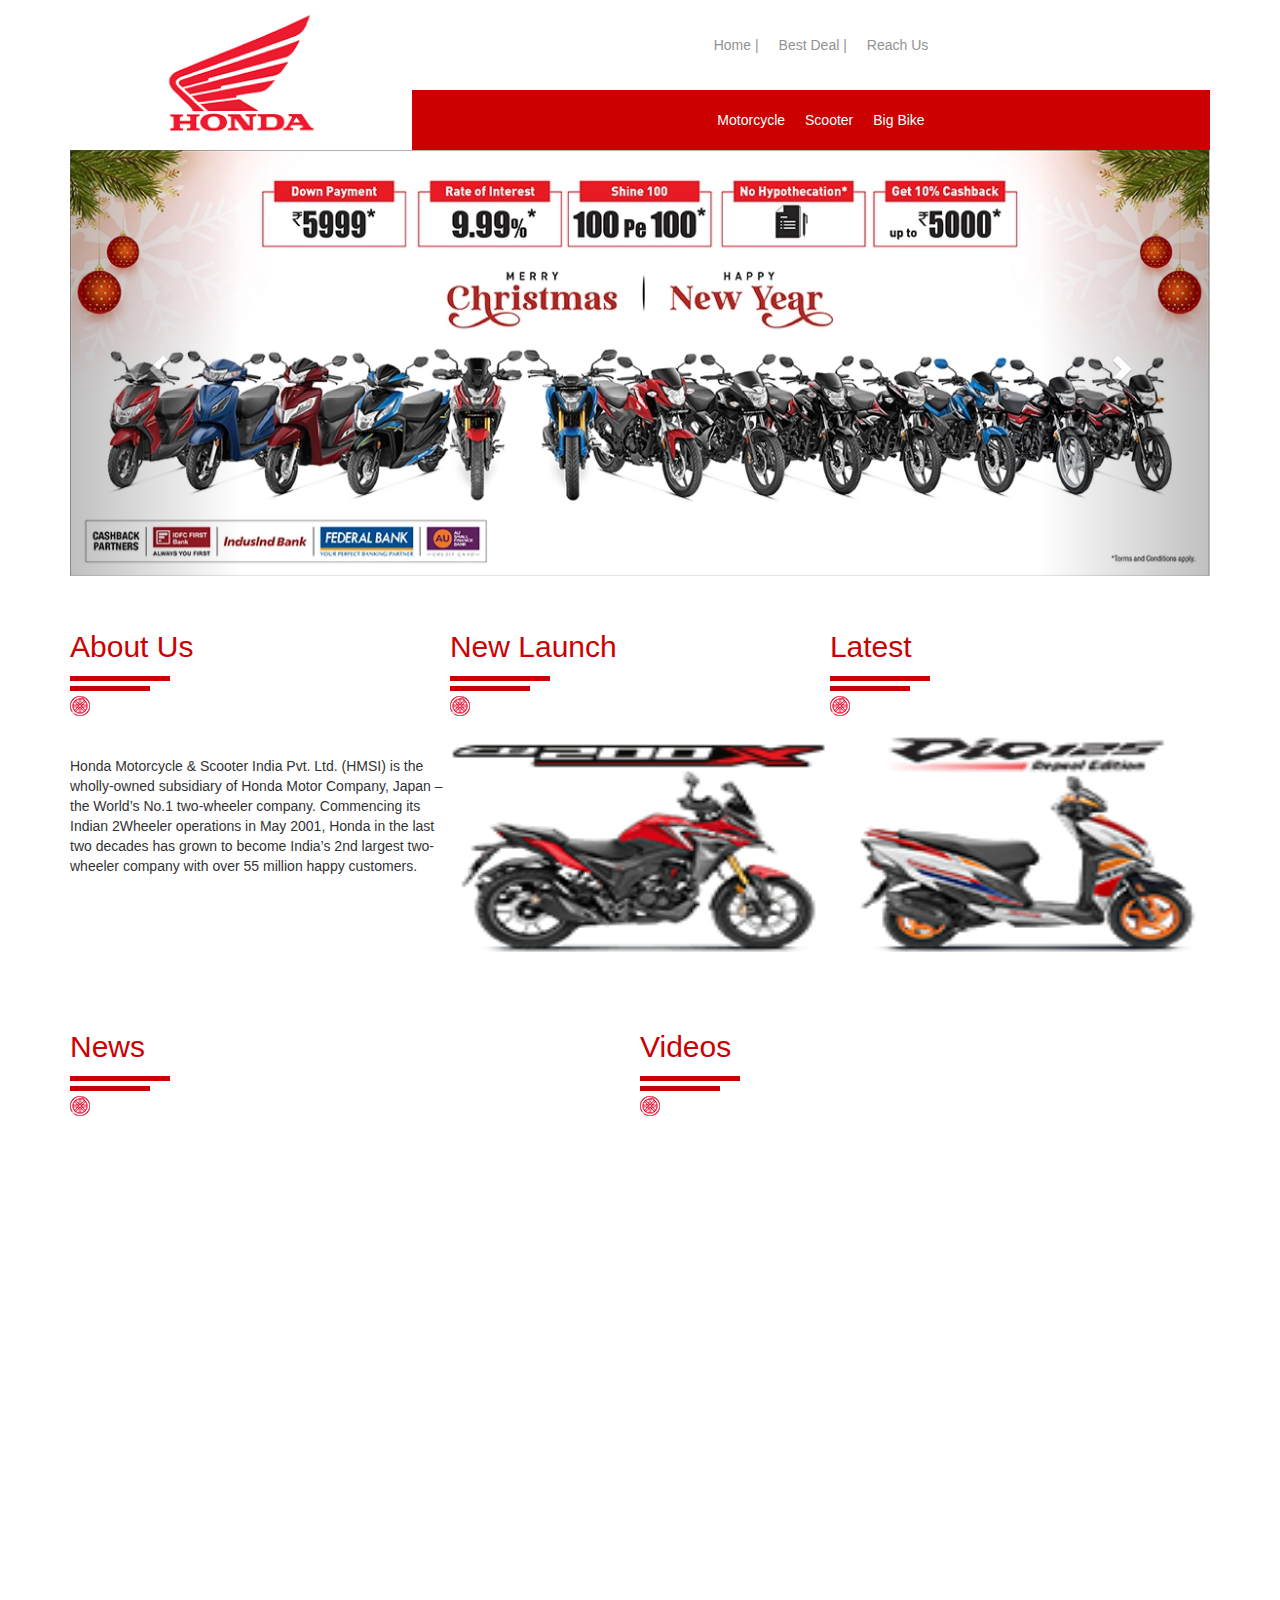
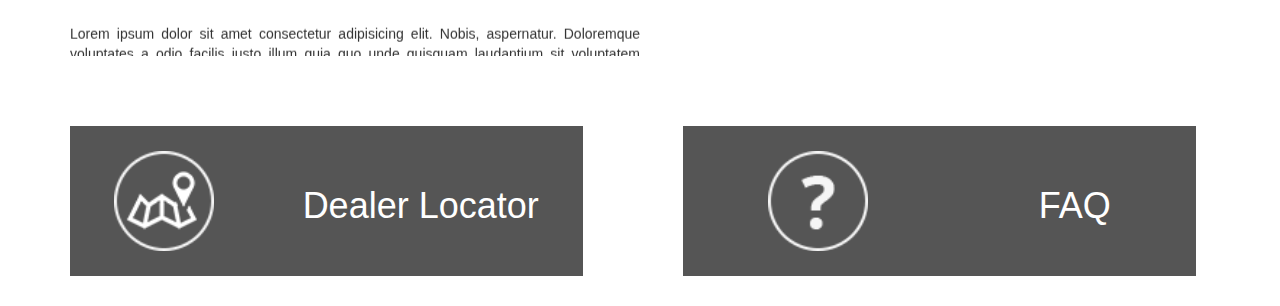
<file: honda website/index.html>
<!DOCTYPE html>
<html lang="en">

<head>
    <meta charset="UTF-8">
    <meta name="viewport" content="width=device-width, initial-scale=1.0">
    <title>Honda</title>
    <link rel="icon" href="logo.png">
    <link rel="stylesheet" href="https://maxcdn.bootstrapcdn.com/bootstrap/3.4.1/css/bootstrap.min.css">
    <script src="https://ajax.googleapis.com/ajax/libs/jquery/3.7.1/jquery.min.js"></script>
    <script src="https://maxcdn.bootstrapcdn.com/bootstrap/3.4.1/js/bootstrap.min.js"></script>
    <link rel="stylesheet" href="index.css">

</head>

<body>
    <div class="container">
<!-- ############################################### header section ##################################################### -->
        <div class="heading">
            <div class="logo"></div>
            <div class="link">
                <div class="mainlink">
                    <a href="index.html" class="link1">Home |</a>
                    <a href="Bestdeal.html" class="link1">Best Deal |</a>
                    <a href="Reachus.html" class="link1">Reach Us</a>
                </div>
                <div class="secondarylink">
                    <button href="" class="link2" id="link3">Motorcycle</button>
                    <button href="" class="link2" id="link4">Scooter</button>
                    <button href="" class="link2" id="link5">Big Bike</button>
                </div>
            </div>
        </div>
        <div id="myCarousel1" class="carousel slide" data-ride="carousel">
            <div class="carousel-inner" id="controls">
                <div class="item active" id="moter1">
                    <img src="bike1.png" alt="Los Angeles">
                    <img src="bike2.png" alt="Los Angeles">
                    <img src="bike3.png" alt="Los Angeles">
                    <img src="bike4.png" alt="Los Angeles">
                </div>

                <div class="item" id="moter2">
                    <img src="bike2.png" alt="Chicago">
                    <img src="bike3.png" alt="Los Angeles">
                    <img src="bike4.png" alt="Los Angeles">
                </div>

                <div class="item" id="moter3">
                    <img src="bike1.png" alt="Chicago">
                    <img src="bike3.png" alt="Los Angeles">
                    <img src="bike4.png" alt="Los Angeles">
                </div>
            </div>

        </div>
        <div id="myCarousel2" class="carousel slide" data-ride="carousel">
            <div class="carousel-inner" id="controls2">
                <div class="item active" id="scooter1">
                    <img src="scooter1.png" alt="Los Angeles">
                    <img src="scooter2.png" alt="Los Angeles">
                    <img src="scooter3.png" alt="Los Angeles">
                    <img src="scooter4.png" alt="Los Angeles">
                </div>

                <div class="item" id="scooter2">
                    <img src="scooter3.png" alt="Los Angeles">
                    <img src="scooter4.png" alt="Los Angeles">
                </div>

                <div class="item" id="scooter3">
                    <img src="scooter1.png" alt="Los Angeles">
                    <img src="scooter2.png" alt="Los Angeles">
                </div>
            </div>

        </div>

        <div id="myCarousel3" class="carousel slide" data-ride="carousel">
            <div class="carousel-inner" id="controls3">
                <div class="item active" id="bigbike1">
                    <img src="bigbike1.png" alt="Los Angeles">
                    <img src="bigbike2.png" alt="Los Angeles">
                    <img src="bigbike3.png" alt="Los Angeles">
                    <img src="bigbike4.png" alt="Los Angeles">
                    <img src="bigbike5.png" alt="Los Angeles">
                </div>

                <div class="item" id="bigbike2">
                    <img src="bigbike1.png" alt="Los Angeles">
                    <img src="bigbike2.png" alt="Los Angeles">
                    <img src="bigbike3.png" alt="Los Angeles">
                </div>

                <div class="item" id="bigbike3">
                    <img src="bigbike3.png" alt="Los Angeles">
                    <img src="bigbike4.png" alt="Los Angeles">
                    <img src="bigbike5.png" alt="Los Angeles">
                </div>
            </div>

        </div>

        <!-- ############################################################ center section ################################## -->

        <div id="myCarousel" class="carousel slide" data-ride="carousel">
            <!-- Indicators -->
            <ol class="carousel-indicators">
                <li data-target="#myCarousel" data-slide-to="0" class="active"></li>
                <li data-target="#myCarousel" data-slide-to="1"></li>
                <li data-target="#myCarousel" data-slide-to="2"></li>
                <li data-target="#myCarousel" data-slide-to="3"></li>
                <li data-target="#myCarousel" data-slide-to="4"></li>
                <li data-target="#myCarousel" data-slide-to="5"></li>
                <li data-target="#myCarousel" data-slide-to="6"></li>
                <li data-target="#myCarousel" data-slide-to="7"></li>
                <li data-target="#myCarousel" data-slide-to="8"></li>
                <li data-target="#myCarousel" data-slide-to="9"></li>
                <li data-target="#myCarousel" data-slide-to="10"></li>
                <li data-target="#myCarousel" data-slide-to="11"></li>
                <li data-target="#myCarousel" data-slide-to="12"></li>
                <li data-target="#myCarousel" data-slide-to="13"></li>
                <li data-target="#myCarousel" data-slide-to="14"></li>
                <li data-target="#myCarousel" data-slide-to="15"></li>
                <li data-target="#myCarousel" data-slide-to="16"></li>
                <li data-target="#myCarousel" data-slide-to="17"></li>
            </ol>

            <!-- Wrapper for slides -->
            <div class="carousel-inner">
                <div class="item active">
                    <img src="Merry-Christmas-and-Happy-New_Year.webp" alt="Los Angeles" style="width:100%;">
                </div>

                <div class="item">
                    <img src="Activa_special_Edition_homeBanner.webp" alt="Chicago" style="width:100%;">
                </div>

                <div class="item">
                    <img src="sp125_latest_bg_dev23.webp" alt="bike3" style="width:100%;">
                </div>

                <div class="item">
                    <img src="hornet-repsole-dev-one.webp" alt="New york" style="width:100%;">
                </div>

                <div class="item">
                    <img src="sp_160_home_banner_dev_9.webp" alt="New york" style="width:100%;">
                </div>

                <div class="item">
                    <img src="Hornet-2.0_Web-Banner_dev_one_new23.webp" alt="New york" style="width:100%;">
                </div>

                <div class="item">
                    <img src="dio125_hd_banner_dev_one.webp" alt="New york" style="width:100%;">
                </div>

                <div class="item">
                    <img src="shin100_per_100bg_dev_one.webp" alt="New york" style="width:100%;">
                </div>

                <div class="item">
                    <img src="shine_100cc_bg.webp" alt="New york" style="width:100%;">
                </div>

                <div class="item">
                    <img src="dio110_hd_banner_dev_one.webp" alt="New york" style="width:100%;">
                </div>

                <div class="item">
                    <img src="sp125_latest_bg_dev24.webp" alt="New york" style="width:100%;">
                </div>

                <div class="item">
                    <img src="unicorn_home_banner.webp" alt="New york" style="width:100%;">
                </div>

                <div class="item">
                    <img src="shine125_home_banner_dev_one.webp" alt="New york" style="width:100%;">
                </div>

                <div class="item">
                    <img src="Activa125_Home_First_2023_22.webp" alt="New york" style="width:100%;">
                </div>

                <div class="item">
                    <img src="activa_hd_banner.webp" alt="New york" style="width:100%;">
                </div>

                <div class="item">
                    <img src="activa_second_hd_banner.webp" alt="New york" style="width:100%;">
                </div>

                <div class="item">
                    <img src="BookNow2020-homepage.webp" alt="New york" style="width:100%;">
                </div>

            </div>

            <!-- Left and right controls -->
            <a class="left carousel-control" href="#myCarousel" data-slide="prev">
                <span class="glyphicon glyphicon-chevron-left"></span>
                <span class="sr-only">Previous</span>
            </a>
            <a class="right carousel-control" href="#myCarousel" data-slide="next">
                <span class="glyphicon glyphicon-chevron-right"></span>
                <span class="sr-only">Next</span>
            </a>
        </div>
        <div class="cont">
            <div class="about">
                <div class="t">About Us</div>
                <div class="lin1"></div>
                <div class="lin2"></div>
                <div class="wheel"></div>
                <div class="text1">Honda Motorcycle & Scooter India Pvt. Ltd. (HMSI) is the wholly-owned subsidiary of
                    Honda Motor Company, Japan – the World’s No.1 two-wheeler company. Commencing its Indian 2Wheeler
                    operations in May 2001, Honda in the last two decades has grown to become India’s 2nd largest
                    two-wheeler company with over 55 million happy customers.</div>
            </div>
            <div class="about">
                <div class="t">New Launch</div>
                <div class="lin1"></div>
                <div class="lin2"></div>
                <div class="wheel"></div>
                <div id="myCarousel" class="carousel slide" data-ride="carousel">
                    <div class="carousel-inner">
                        <div class="item active">
                            <img src="bike1.png" alt="Los Angeles" style="width:100% ;height: 230px; ">
                        </div>

                        <div class="item">
                            <img src="scooter1.png" alt="Chicago" style="width:100%; height: 230px; ">
                        </div>

                        <div class="item">
                            <img src="bigbike1.png" alt="bike3" style="width:100%; height: 230px; ">
                        </div>

                        <div class="item">
                            <img src="bike2.png" alt="New york" style="width:100%; height: 230px; ">
                        </div>
                    </div>
                </div>

            </div>
            <div class="about">
                <div class="t">Latest</div>
                <div class="lin1"></div>
                <div class="lin2"></div>
                <div class="wheel"></div>
                <div id="myCarousel" class="carousel slide" data-ride="carousel">
                    <div class="carousel-inner">
                        <div class="item active">
                            <img src="scooter2.png" alt="Los Angeles" style="width:100% ;height: 230px; ">
                        </div>

                        <div class="item">
                            <img src="bike3.png" alt="Chicago" style="width:100%; height: 230px; ">
                        </div>

                        <div class="item">
                            <img src="bigbike4.png" alt="bike3" style="width:100%; height: 230px; ">
                        </div>

                        <div class="item">
                            <img src="scooter4.png" alt="New york" style="width:100%; height: 230px; ">
                        </div>
                    </div>
                </div>
            </div>
        </div>
        <div class="cont2">
            <div class="about2">
                <div class="t">News</div>
                <div class="lin1"></div>
                <div class="lin2"></div>
                <div class="wheel"></div>

                <marquee behavior="" direction="up">
                    <div class="scroll-container">
                        <div class="scroll-text">

                            Lorem ipsum dolor sit amet consectetur adipisicing elit. Nobis, aspernatur. Doloremque
                            voluptates a
                            odio facilis iusto illum quia quo unde quisquam laudantium sit voluptatem debitis, maxime
                            saepe!
                            Voluptatum culpa ab amet ipsam perferendis. Quisquam, id sapiente? Voluptas voluptatum nobis
                            beatae
                            facilis culpa vitae. Reiciendis animi possimus, illo veniam quaerat repellat. Consequatur
                            molestias
                            labore nemo ratione maiores laborum eveniet, officiis enim, neque eum voluptas numquam cum
                            et
                            impedit quas ab accusamus ex, culpa quisquam ipsam dolor excepturi vel. Provident veniam
                            cumque
                            quos
                        </div>
                        <div class="scroll-text">
                            sunt? Non sequi, autem atque fuga ut a nam eaque aperiam provident id harum deserunt?
                            Voluptate
                            tempore necessitatibus facilis laboriosam. Voluptates minima consequuntur sunt ullam aut
                            aliquam
                            iste maxime qui impedit, velit tenetur veritatis? Neque, quidem quibusdam! Minima sequi
                            dignissimos,
                            eos aliquid quam quis corrupti quaerat quas cum, quasi eaque, reiciendis velit blanditiis
                            accusantium qui quo minus aspernatur odio nisi culpa nobis labore adipisci tenetur suscipit?
                            Velit
                            quo explicabo asperiores quas molestiae sapiente at, nulla consequatur sit corrupti eos enim
                            inventore commodi fugit, delectus quis tenetur ut ullam quaerat ex? Aspernatur, numquam
                            fugiat
                            cum
                        </div>
                        <div class="scroll-text">
                            odit quidem aperiam, repellendus id laudantium cupiditate ullam, saepe corporis dolore quos
                            quaerat
                            dicta in non ex temporibus officiis ad inventore velit culpa? Perferendis veniam
                            consequuntur
                            delectus aspernatur cupiditate eum maiores dolorem illum debitis inventore omnis iste
                            eligendi
                            nulla
                            sint, consequatur numquam iusto incidunt placeat molestias? Facere iste sapiente ratione.
                            Molestiae,
                            magni dolor neque, optio non perferendis sint aut voluptate ea iste repudiandae sed nobis
                            quasi
                            eaque! Et fugiat tenetur nostrum aspernatur fugit quo sed autem, harum exercitationem, sit
                            libero
                            qui corporis ipsum nesciunt ipsam! Modi rerum nulla, nostrum enim eaque quia, consequuntur
                            asperiores corrupti illum doloremque pariatur adipisci minima iure accusantium labore totam
                            voluptatum! Rem voluptatem consequatur sunt architecto, tempora exercitationem doloremque
                            dolorem.
                            Fugit accusantium animi consequuntur alias voluptatum mollitia quidem, aperiam eos placeat
                            amet
                        </div>
                        <div class="scroll-text">
                            consequatur dolor facilis doloribus laudantium qui quasi similique, distinctio magnam!
                            Consequuntur
                            ab quis ea aut libero id sit! A consequatur quidem non veniam voluptate cum soluta, alias
                            repellat
                            quaerat quas perspiciatis facere? Obcaecati nesciunt enim aliquam tempora quo iusto quas
                            amet
                            officiis voluptates excepturi repellat fugit saepe, placeat illo ad maiores id totam
                            perferendis
                            praesentium ullam hic dolores quae velit dicta. Aspernatur, iste dolore aperiam quisquam
                            temporibus
                            cumque optio nemo, fugiat ut laborum architecto possimus voluptatibus sapiente
                            reprehenderit.
                        </div>
                        <div class="scroll-text">
                            Exercitationem quis quos ea error impedit. Itaque, fuga pariatur? Molestias doloremque,
                            error
                            expedita in modi corporis cupiditate exercitationem aliquid earum repellendus ullam impedit
                            amet.
                            Inventore asperiores nobis, voluptatibus placeat eos iure excepturi harum sequi! Incidunt,
                            sunt
                            deserunt accusantium, a officia quasi ab harum sequi nesciunt mollitia, sapiente ut quisquam
                            omnis
                            officiis voluptatem quam cumque earum! Expedita minima, ullam eveniet numquam quam impedit
                            voluptate? Sunt atque velit voluptas odio distinctio. Repudiandae commodi accusamus nisi
                            impedit
                            deserunt aliquam enim culpa velit? Veritatis fugit fuga sunt porro numquam beatae
                            exercitationem
                            minima libero incidunt ratione sequi, consequatur placeat. Harum dolorem, optio possimus
                            quos
                            porro
                            saepe corrupti id, provident debitis quasi illo rem doloribus reiciendis ipsum voluptatum
                            facere
                            mollitia praesentium nisi quaerat! Unde quis nobis dolorum porro architecto at ipsam cumque
                            ratione?
                            Quis consequuntur animi ex cum, magnam velit commodi ad reprehenderit ipsam inventore dicta
                            asperiores voluptatibus et! Expedita dolore temporibus est repudiandae, non cupiditate sed?
                            Vitae
                        </div>
                        <div class="scroll-text">
                            libero necessitatibus distinctio neque quos quas, harum expedita nostrum aliquid ipsum fugit
                            officiis pariatur perspiciatis repellendus. Quasi, maxime laboriosam quo ratione animi
                            repellendus
                            aliquam dolorem minus similique in harum aspernatur vel quisquam sequi dolores unde adipisci
                            tempora
                            veniam possimus ad expedita aut voluptatem saepe nihil. Earum sit sequi a expedita
                            temporibus,
                            ex
                            repellat eaque, assumenda, voluptate saepe aliquid similique esse enim! Necessitatibus,
                            dignissimos.
                            Temporibus officiis, voluptatibus quia placeat a magni voluptas asperiores sed aliquid nemo
                            id
                            odit
                            adipisci aliquam fugiat, in, debitis itaque distinctio non quidem! Deleniti cumque
                            cupiditate
                            libero
                        </div>
                        <div class="scroll-text">
                            sapiente quae dolor fuga voluptate eius, consequatur necessitatibus inventore quia nisi id
                            rem,
                            repellendus sint omnis praesentium veritatis veniam ullam ipsum eligendi? Magni itaque quas
                            dolore,
                            autem dolores culpa quo labore. Fuga accusantium soluta obcaecati quasi officiis itaque
                            laborum
                            error nisi qui sunt in, architecto ipsum maxime quis autem. Soluta, iusto, quo tenetur harum
                            quis
                            rem pariatur, distinctio voluptatum minima hic quia deserunt animi atque. Autem consequatur
                            possimus
                            incidunt! Aliquam dolore autem aut ab. Blanditiis qui corrupti ex, voluptatem aliquam iste
                            nostrum
                            vero nesciunt, fugit praesentium ipsam odio labore molestiae aliquid quas incidunt ducimus
                            alias
                            ratione illum odit facere eum obcaecati, excepturi ad! Exercitationem hic velit enim
                            molestias
                            deserunt esse maxime voluptatibus perspiciatis optio, numquam vel soluta fugit. Dignissimos
                            voluptatum iure in repudiandae at fuga, dolores quae voluptatem, veritatis vero soluta
                            nostrum
                            aliquid laborum mollitia tempora assumenda ab magnam neque nesciunt repellat totam culpa hic
                            eaque!
                            At tenetur optio mollitia debitis maxime sunt officiis dolor possimus, qui porro similique
                            hic
                            error
                        </div>
                        <div class="scroll-text">
                            voluptate odit quam minus illum delectus tempora fuga nesciunt in. Reiciendis sequi minus
                            dolorem
                            magnam obcaecati eligendi hic asperiores consequatur quia nisi nemo, rem dolor ullam enim
                            architecto
                            dicta atque fugit ducimus dignissimos aliquid nobis possimus eos ea maxime? Labore quasi
                            quas
                            placeat quam aperiam inventore exercitationem debitis deleniti repellendus cum quibusdam
                            itaque,
                            ipsam modi eveniet et quae expedita voluptate consequatur perferendis, iste totam recusandae
                            quisquam blanditiis tempore! Voluptas ratione explicabo repellendus praesentium esse! Earum
                            odio
                            commodi nisi recusandae non, ratione eos quia et pariatur illum odit facere natus est ipsa
                            exercitationem culpa. Qui ex perspiciatis nemo deleniti tempore et rerum corrupti,
                            repudiandae
                            minus
                            placeat sed exercitationem aut voluptatum mollitia repellendus, explicabo laboriosam esse
                            sapiente
                            dignissimos asperiores nihil nulla facere dolor. Modi ea tenetur a architecto omnis
                            cupiditate
                            numquam tempore fuga accusantium quaerat repellat ducimus, assumenda adipisci dicta eos sint
                            officia
                            facilis, et vitae! Nemo sint provident sed, consequuntur nobis, aut aliquid quos, similique
                            reprehenderit iusto beatae obcaecati perferendis dolorem esse. Dolore delectus temporibus
                            accusantium nisi perspiciatis hic voluptates tempora reprehenderit harum expedita, ipsum
                            voluptatibus maxime labore laudantium consequuntur, amet accusamus nostrum necessitatibus.
                            Dignissimos nemo illum quidem, veniam aperiam rem ad maiores porro eveniet similique a
                            quaerat
                            nisi
                            recusandae sequi explicabo totam dolore amet quae sed quibusdam aspernatur architecto
                            commodi at
                            consectetur. Deserunt minus perferendis reiciendis odio quae.

                        </div>
                    </div>
                </marquee>


            </div>
            <div class="about2">
                <div class="t">Videos</div>
                <div class="lin1"></div>
                <div class="lin2"></div>
                <div class="wheel"></div>
                <iframe src="https://www.youtube.com/embed/L55-bVYeQVQ?si=G5v0b-ua7kGKpNnI" title="YouTube video player"
                    frameborder="0"
                    allow="accelerometer; autoplay; clipboard-write; encrypted-media; gyroscope; picture-in-picture; web-share"
                    allowfullscreen></iframe>
            </div>
        </div>
        <div class="blank"></div>
        <div class="footer">
            <div class="f1">
                <img src="dealer_locator.png" alt="" style="height: 100px;">
                <h1>Dealer Locator</h1>
            </div>
            <div class="f2">
                <img src="faq.png" alt="" style="height: 100px;">
                <h1>FAQ</h1>
            </div>
        </div>
    </div>


    <script src="index.js"></script>
</body>

</html>
</file>
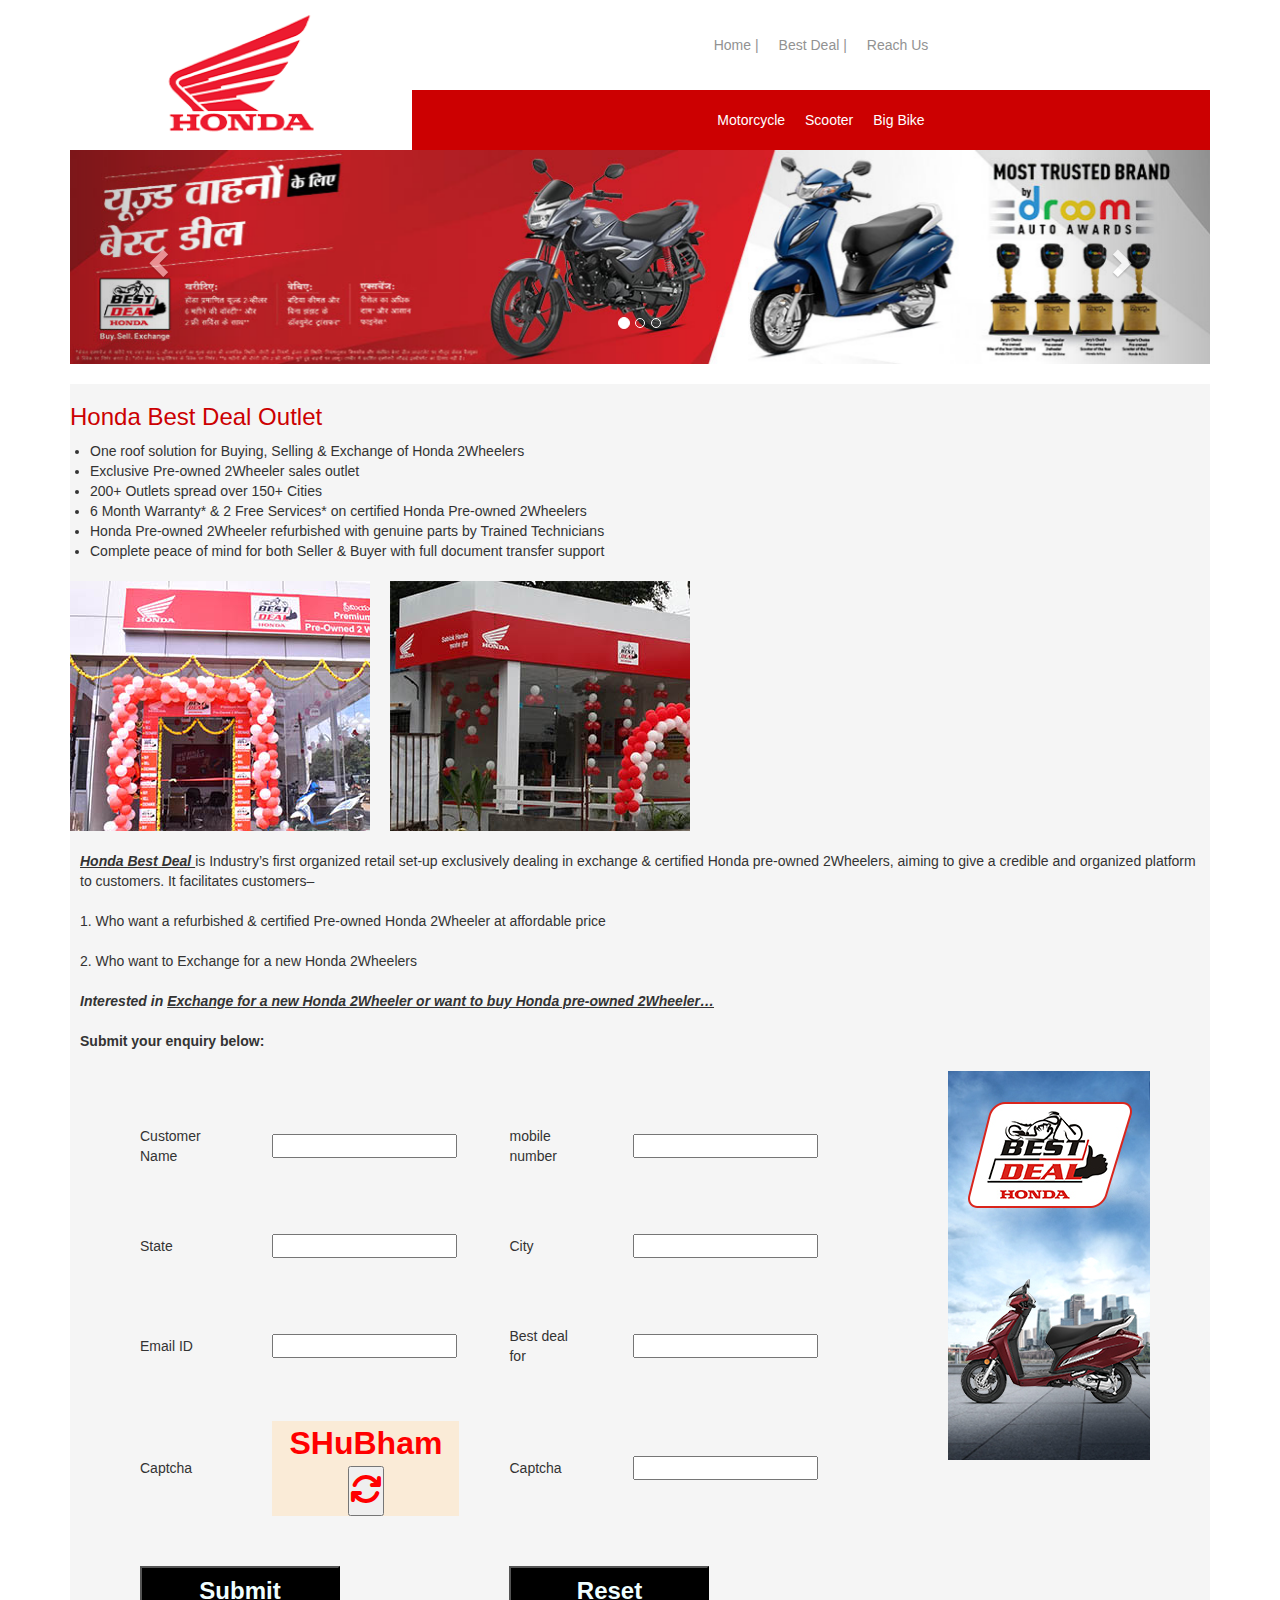
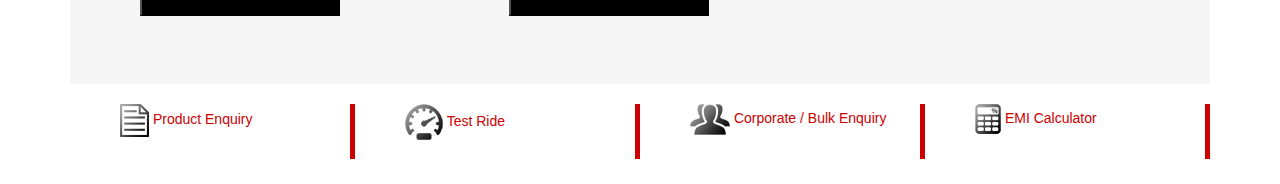
<file: honda website/Bestdeal.html>
<!DOCTYPE html>
<html lang="en">

<head>
    <meta charset="UTF-8">
    <meta name="viewport" content="width=device-width, initial-scale=1.0">
    <title>Best Deals</title>
    <link rel="icon" href="logo.png">
    <link rel="stylesheet" href="https://maxcdn.bootstrapcdn.com/bootstrap/3.4.1/css/bootstrap.min.css">
    <script src="https://ajax.googleapis.com/ajax/libs/jquery/3.7.1/jquery.min.js"></script>
    <script src="https://maxcdn.bootstrapcdn.com/bootstrap/3.4.1/js/bootstrap.min.js"></script>
    <link rel="stylesheet" href="https://cdnjs.cloudflare.com/ajax/libs/font-awesome/6.5.1/css/all.min.css">
    <link rel="stylesheet" href="index.css">
</head>

<body>
    <div class="container">

        <div class="heading">
            <div class="logo"></div>
            <div class="link">
                <div class="mainlink">
                    <a href="index.html" class="link1">Home |</a>
                    <a href="Bestdeal.html" class="link1">Best Deal |</a>
                    <a href="Reachus.html" class="link1">Reach Us</a>
                </div>
                <div class="secondarylink">
                    <button href="" class="link2" id="link3">Motorcycle</button>
                    <button href="" class="link2" id="link4">Scooter</button>
                    <button href="" class="link2" id="link5">Big Bike</button>
                </div>
            </div>
        </div>
        <div id="myCarousel1" class="carousel slide" data-ride="carousel">
            <div class="carousel-inner" id="controls">
                <div class="item active" id="moter1">
                    <img src="bike1.png" alt="Los Angeles">
                    <img src="bike2.png" alt="Los Angeles">
                    <img src="bike3.png" alt="Los Angeles">
                    <img src="bike4.png" alt="Los Angeles">
                </div>

                <div class="item" id="moter2">
                    <img src="bike2.png" alt="Chicago">
                    <img src="bike3.png" alt="Los Angeles">
                    <img src="bike4.png" alt="Los Angeles">
                </div>

                <div class="item" id="moter3">
                    <img src="bike1.png" alt="Chicago">
                    <img src="bike3.png" alt="Los Angeles">
                    <img src="bike4.png" alt="Los Angeles">
                </div>
            </div>

        </div>
        <div id="myCarousel2" class="carousel slide" data-ride="carousel">
            <div class="carousel-inner" id="controls2">
                <div class="item active" id="scooter1">
                    <img src="scooter1.png" alt="Los Angeles">
                    <img src="scooter2.png" alt="Los Angeles">
                    <img src="scooter3.png" alt="Los Angeles">
                    <img src="scooter4.png" alt="Los Angeles">
                </div>

                <div class="item" id="scooter2">
                    <img src="scooter3.png" alt="Los Angeles">
                    <img src="scooter4.png" alt="Los Angeles">
                </div>

                <div class="item" id="scooter3">
                    <img src="scooter1.png" alt="Los Angeles">
                    <img src="scooter2.png" alt="Los Angeles">
                </div>
            </div>

        </div>

        <div id="myCarousel3" class="carousel slide" data-ride="carousel">
            <div class="carousel-inner" id="controls3">
                <div class="item active" id="bigbike1">
                    <img src="bigbike1.png" alt="Los Angeles">
                    <img src="bigbike2.png" alt="Los Angeles">
                    <img src="bigbike3.png" alt="Los Angeles">
                    <img src="bigbike4.png" alt="Los Angeles">
                    <img src="bigbike5.png" alt="Los Angeles">
                </div>

                <div class="item" id="bigbike2">
                    <img src="bigbike1.png" alt="Los Angeles">
                    <img src="bigbike2.png" alt="Los Angeles">
                    <img src="bigbike3.png" alt="Los Angeles">
                </div>

                <div class="item" id="bigbike3">
                    <img src="bigbike3.png" alt="Los Angeles">
                    <img src="bigbike4.png" alt="Los Angeles">
                    <img src="bigbike5.png" alt="Los Angeles">
                </div>
            </div>

        </div>
        <div id="myCarousel" class="carousel slide" data-ride="carousel">
            <!-- Indicators -->
            <ol class="carousel-indicators">
                <li data-target="#myCarousel" data-slide-to="0" class="active"></li>
                <li data-target="#myCarousel" data-slide-to="1"></li>
                <li data-target="#myCarousel" data-slide-to="2"></li>
            </ol>

            <!-- Wrapper for slides -->
            <div class="carousel-inner">
                <div class="item active">
                    <img src="best-deal-banner.jpg" alt="Los Angeles" style="width:100%;">
                </div>

                <div class="item">
                    <img src="best-deal-banner-2.jpg" alt="Chicago" style="width:100%;">
                </div>

                <div class="item">
                    <img src="best-deal-banner-3.jpg" alt="bike3" style="width:100%;">
                </div>
            </div>

            <!-- Left and right controls -->
            <a class="left carousel-control" href="#myCarousel" data-slide="prev">
                <span class="glyphicon glyphicon-chevron-left"></span>
                <span class="sr-only">Previous</span>
            </a>
            <a class="right carousel-control" href="#myCarousel" data-slide="next">
                <span class="glyphicon glyphicon-chevron-right"></span>
                <span class="sr-only">Next</span>
            </a>
        </div>
        <div class="bcont">
            <h3>Honda Best Deal Outlet</h3>
            <ul>
                <li>One roof solution for Buying, Selling & Exchange of Honda 2Wheelers</li>
                <li>Exclusive Pre-owned 2Wheeler sales outlet</li>
                <li>200+ Outlets spread over 150+ Cities</li>
                <li>6 Month Warranty* & 2 Free Services* on certified Honda Pre-owned 2Wheelers</li>
                <li>Honda Pre-owned 2Wheeler refurbished with genuine parts by Trained Technicians</li>
                <li>Complete peace of mind for both Seller & Buyer with full document transfer support</li>
            </ul>
            <div class="twoimg">
                <div class="ti1"></div>
                <div class="ti2"></div>
            </div>
            <div class="hbd"><b><u><i>Honda Best Deal </i></u></b> is Industry’s first organized retail set-up
                exclusively dealing in exchange & certified Honda pre-owned 2Wheelers, aiming to give a credible and
                organized platform to customers. It facilitates customers–</div>
            <div class="hbd">1. Who want a refurbished & certified Pre-owned Honda 2Wheeler at affordable price</div>
            <div class="hbd">2. Who want to Exchange for a new Honda 2Wheelers</div>
            <div class="hbd"><b><i>Interested in <u>Exchange for a new Honda 2Wheeler or want to buy Honda pre-owned
                            2Wheeler…</u></i></b></div>
            <div class="hbd"><b>Submit your enquiry below:</b></div>
            <div class="table">
                <div class="tb1">
                    <table class="bdtable">
                        <tr style="height: 50px; margin-top: 50px;"  >
                            <td >Customer Name</td>
                            <td ><input type="text" class="tdbd"></td>
                            <td >mobile number</td>
                            <td ><input type="text" class="tdbd"></td>
                        </tr>
                        <tr style="height: 50px; margin-top: 50px;" >
                            <td>State</td>
                            <td><input type="text" class="tdbd"></td>
                            <td>City</td>
                            <td><input type="text" class="tdbd"></td>
                        </tr>
                        <tr style="height: 50px; margin-top: 50px;" >
                            <td>Email ID</td>
                            <td><input type="text" class="tdbd"></td>
                            <td>Best deal for</td>
                            <td><input type="text" class="tdbd"></td>
                        </tr>
                        <tr style="height: 50px; margin-top: 50px;" >
                            <td>Captcha</td>
                            <td  class="Captcha"><b>SHuBham</b><button><i class="fa-solid fa-arrows-rotate"></i></button></td>
                            <td>Captcha</td>
                            <td><input type="text" class="tdbd"></td>
                        </tr>
                        <tr style="height: 50px; margin-top: 50px;" >
                            <td colspan="2" ><button  class="subbd"><b>Submit</b></button></td>
                            
                            <td colspan="2"><button class="subbd"><b>Reset</b></button></td>
                         
                        </tr>

                    </table>
                </div>
                <div class="tb2">
                    <img src="best-deal-locator-banner.jpg" alt="" style="margin-left: 80px;">
                </div>
            </div>
        </div>
        <div class="footb">
            <div class="fb1">
                <img src="fb1.png" alt="">
                Product Enquiry
            </div>
            <div class="fb1">
                <img src="bd2.png" alt="">
                Test Ride
            </div>
            <div class="fb1">
                <img src="bd3.png" alt="">
                Corporate / Bulk Enquiry
            </div>
            <div class="fb1">
                <img src="bd4.png" alt="">
                EMI Calculator
            </div>
        </div>
    </div>

    <script src="index.js"></script>
</body>

</html>
</file>
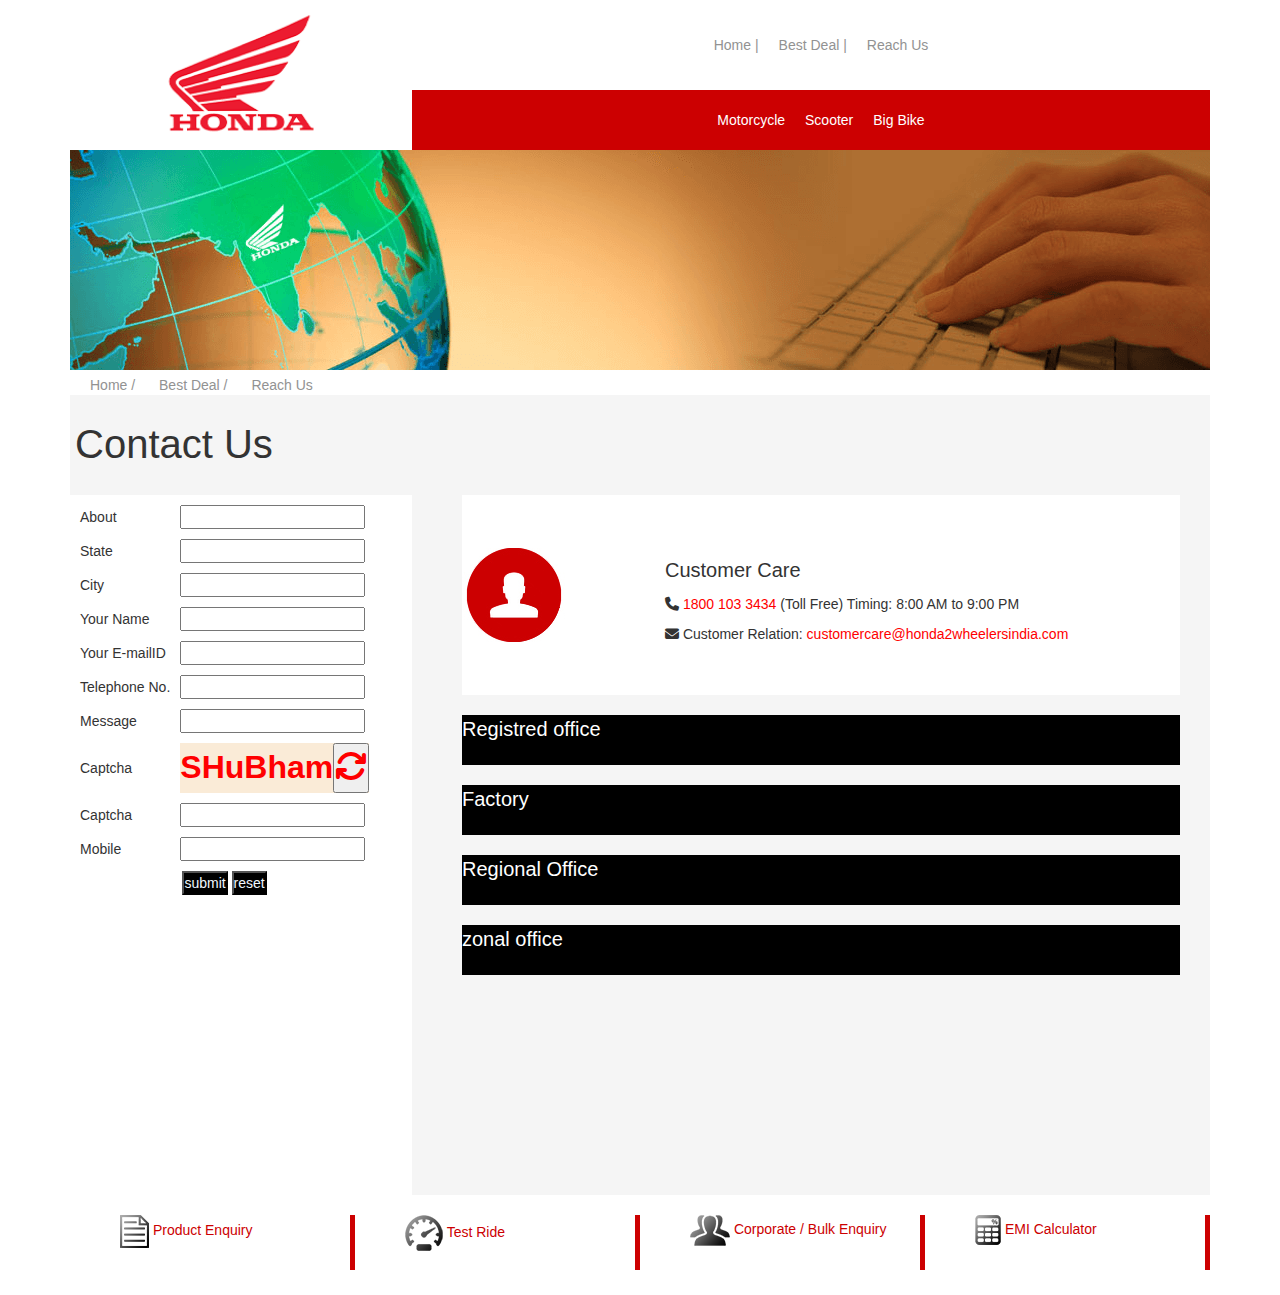
<file: honda website/Reachus.html>
<!DOCTYPE html>
<html lang="en">

<head>
    <meta charset="UTF-8">
    <meta name="viewport" content="width=device-width, initial-scale=1.0">
    <title>Reach Us</title>
    <link rel="icon" href="logo.png">
    <link rel="stylesheet" href="https://maxcdn.bootstrapcdn.com/bootstrap/3.4.1/css/bootstrap.min.css">
    <script src="https://ajax.googleapis.com/ajax/libs/jquery/3.7.1/jquery.min.js"></script>
    <script src="https://maxcdn.bootstrapcdn.com/bootstrap/3.4.1/js/bootstrap.min.js"></script>
    <link rel="stylesheet" href="https://cdnjs.cloudflare.com/ajax/libs/font-awesome/6.5.1/css/all.min.css">
    <link rel="stylesheet" href="index.css">
</head>

<body>
    <div class="container">

        <div class="heading">
            <div class="logo"></div>
            <div class="link">
                <div class="mainlink">
                    <a href="index.html" class="link1">Home |</a>
                    <a href="Bestdeal.html" class="link1">Best Deal |</a>
                    <a href="Reachus.html" class="link1">Reach Us</a>
                </div>
                <div class="secondarylink">
                    <button href="" class="link2" id="link3">Motorcycle</button>
                    <button href="" class="link2" id="link4">Scooter</button>
                    <button href="" class="link2" id="link5">Big Bike</button>
                </div>
            </div>
        </div>
        <div id="myCarousel1" class="carousel slide" data-ride="carousel">
            <div class="carousel-inner" id="controls">
                <div class="item active" id="moter1">
                    <img src="bike1.png" alt="Los Angeles">
                    <img src="bike2.png" alt="Los Angeles">
                    <img src="bike3.png" alt="Los Angeles">
                    <img src="bike4.png" alt="Los Angeles">
                </div>

                <div class="item" id="moter2">
                    <img src="bike2.png" alt="Chicago">
                    <img src="bike3.png" alt="Los Angeles">
                    <img src="bike4.png" alt="Los Angeles">
                </div>

                <div class="item" id="moter3">
                    <img src="bike1.png" alt="Chicago">
                    <img src="bike3.png" alt="Los Angeles">
                    <img src="bike4.png" alt="Los Angeles">
                </div>
            </div>

        </div>
        <div id="myCarousel2" class="carousel slide" data-ride="carousel">
            <div class="carousel-inner" id="controls2">
                <div class="item active" id="scooter1">
                    <img src="scooter1.png" alt="Los Angeles">
                    <img src="scooter2.png" alt="Los Angeles">
                    <img src="scooter3.png" alt="Los Angeles">
                    <img src="scooter4.png" alt="Los Angeles">
                </div>

                <div class="item" id="scooter2">
                    <img src="scooter3.png" alt="Los Angeles">
                    <img src="scooter4.png" alt="Los Angeles">
                </div>

                <div class="item" id="scooter3">
                    <img src="scooter1.png" alt="Los Angeles">
                    <img src="scooter2.png" alt="Los Angeles">
                </div>
            </div>

        </div>

        <div id="myCarousel3" class="carousel slide" data-ride="carousel">
            <div class="carousel-inner" id="controls3">
                <div class="item active" id="bigbike1">
                    <img src="bigbike1.png" alt="Los Angeles">
                    <img src="bigbike2.png" alt="Los Angeles">
                    <img src="bigbike3.png" alt="Los Angeles">
                    <img src="bigbike4.png" alt="Los Angeles">
                    <img src="bigbike5.png" alt="Los Angeles">
                </div>

                <div class="item" id="bigbike2">
                    <img src="bigbike1.png" alt="Los Angeles">
                    <img src="bigbike2.png" alt="Los Angeles">
                    <img src="bigbike3.png" alt="Los Angeles">
                </div>

                <div class="item" id="bigbike3">
                    <img src="bigbike3.png" alt="Los Angeles">
                    <img src="bigbike4.png" alt="Los Angeles">
                    <img src="bigbike5.png" alt="Los Angeles">
                </div>
            </div>

        </div>
        <div class="reachus"></div>
        <div class="rulink">
            <a href="index.html" class="link1">Home /</a>
            <a href="Bestdeal.html" class="link1">Best Deal /</a>
            <a href="Reachus.html" class="link1">Reach Us</a>
        </div>
        <div class="rucb">
            <div class="curu">Contact Us</div>
            <div class="rumtb">
                <div class="rutb">
                    <table style="border-spacing: 10px; border-collapse: separate;">
                        <tr>
                            <td>About</td>
                            <td><input type="text"></td>
                        </tr>
                        <tr>
                            <td>State</td>
                            <td><input type="text"></td>
                        </tr>
                        <tr>
                            <td>City</td>
                            <td><input type="text"></td>
                        </tr>
                        <tr>
                            <td>Your Name</td>
                            <td><input type="text"></td>
                        </tr>
                        <tr>
                            <td>Your E-mailID</td>
                            <td><input type="text"></td>
                        </tr>
                        <tr>
                            <td>Telephone No.</td>
                            <td><input type="text"></td>
                        </tr>
                        <tr>
                            <td>Message</td>
                            <td><input type="text"></td>
                        </tr>
                        <tr>
                            <td>Captcha</td>
                            <td
                                style="background-color: antiquewhite; color: red; text-align: center;font-size: xx-large; ">
                                <b>SHuBham</b><button><i class="fa-solid fa-arrows-rotate"></i></button></td>

                        </tr>
                        <tr>
                            <td>Captcha</td>
                            <td><input type="text"></td>
                        </tr>
                        <tr>
                            <td>Mobile</td>
                            <td><input type="text"></td>
                        </tr>
                        <tr align="center">
                            <td colspan="2">
                                <button style="background-color: black; color: aliceblue;">submit</button>
                                <button style="background-color: black; color: aliceblue;">reset</button>
                            </td>
                        </tr>
                    </table>
                </div>
                <div class="rutb2">
                    <div class="fcrb">
                        <img src="contact-icon1.jpg" alt="" class="imgh">
                        <div class="turu">
                            <div style="font-size: 20px; font-weight: 200; margin-top: 10px;">Customer Care</div>
                            <div style="margin-top: 10px;"><i class="fa-solid fa-phone"></i> <span
                                    style="color: red;">1800 103 3434</span> (Toll Free) Timing: 8:00 AM to 9:00 PM
                            </div>
                            <div style="margin-top: 10px;"><i class="fa-solid fa-envelope"></i> Customer Relation: <span
                                    style="color: red;">customercare@honda2wheelersindia.com</span></div>
                        </div>
                    </div>
                    <div class="ouru">Registred office</div>
                    <div class="ouru">Factory</div>
                    <div class="ouru">Regional Office</div>
                    <div class="ouru">zonal office</div>
                </div>
            </div>
        </div>
        <div class="footb">
            <div class="fb1">
                <img src="fb1.png" alt="">
                Product Enquiry
            </div>
            <div class="fb1">
                <img src="bd2.png" alt="">
                Test Ride
            </div>
            <div class="fb1">
                <img src="bd3.png" alt="">
                Corporate / Bulk Enquiry
            </div>
            <div class="fb1">
                <img src="bd4.png" alt="">
                EMI Calculator
            </div>
        </div>
    </div>

    <script src="index.js"></script>
</body>

</html>
</file>
<file: honda website/index.css>
*{
    margin: 0;
    padding: 0;
    box-sizing: border-box;
}
.heading{
    height: 150px;
    width: 100%;
    display: flex;
    position: sticky;
    top: 0;
    background-color: #ffffff;
    z-index: 1000;
}
.logo{
    height: inherit;
    width: 30%;
   background-image: url(logo.png);
   background-repeat: no-repeat;
   background-size: contain;
   background-position: center;
}
.link{
    height: inherit;
    width: 70%;
    
}
.mainlink{
    height: 60%;
    display: flex;
    justify-content: center;
    align-items: center;
  
}
.secondarylink{
    height: 40%;
    background-color: #cc0001;
    display: flex;
    justify-content: center;
    align-items: center;
    
}
.link1{
    text-decoration: none;
    color: #929292;
    margin-left: 20px;
}
.link1:hover{
    color: #cc0001;
}
.link2{
    text-decoration: none;
    color: #ffffff;
    margin-left: 20px;
    background: none;
    border: none;
    /* font-size: 20px;
    font-weight: 200; */
}
.link2:hover{
    color: #929292;
}
  .test{

    display: flex;


  }
  #myCarousel1{
    display: none;
    height: 100px;
    width: 100%;
  }
  #moter1{
    display: flex;
    justify-content: center;
    justify-content: space-between;
  }
  #moter2{
    display: flex;
    justify-content: center;
    justify-content: space-between;
  }
  #moter3{
    display: flex;
    justify-content: center;
    justify-content: space-between;
  }
  #myCarousel2{
    display: none;
    height: 100px;
    width: 100%;
  }
  #scooter1{
    display: flex;
    justify-content: center;
    justify-content: space-between;
  }
  #scooter2{
    display: flex;
    justify-content: center;
    justify-content: space-between;
  }
  #scooter3{
    display: flex;
    justify-content: center;
    justify-content: space-between;
  }
  #myCarousel3{
    display: none;
    height: 100px;
    width: 100%;
  }
  #bigbike1{
    display: flex;
    justify-content: center;
    justify-content: space-between;
  }
  #bigbike2{
    display: flex;
    justify-content: center;
    justify-content: space-between;
  }
  #bigbike3{
    display: flex;
    justify-content: center;
    justify-content: space-between;
  }
  .cont{
    height: 400px;
    display: flex;

    
  }
  .about{
    width: 33.33%;
    height: inherit;
    
  }
  .about2{
    width: 100%;
    height: inherit;
    
  }
  .t{
    height: 100px;
    color: #cc0001;
    font-size: 30px;
    font-weight: 300;
    padding-top: 50px;
  }
  .lin1{
    height: 5px;
    width: 100px;
    background-color: #cc0001;
  }
  .lin2{
    height: 5px;
    width: 80px;
    background-color: #cc0001;
    margin-top: 5px;
  }
.wheel{
  height: 30px;
  width: 50px;
  background-image: url(wheel.png);
  background-repeat: no-repeat;
  margin-top: 5px;
}
.text1{
margin-top: 30px;
}

.cont2{
  height: 500px;
  width: 100%;
  display: flex;
}


.scroll-text {
  margin-top: 30px;
}

.scroll-container{
  height: 500px;
  text-align: center;
  text-align: justify;
}


iframe{
  height: 100%;
  width: 80%;
  margin-left: 50px;
}
.blank{
width: 100%;
height: 200px;
}
.footer{
width: 100%;
height: 230px;
display: flex;
}
.f1{
  width: 45%;
  height: 150px;
  margin-top: 50px;
  background-color: #555555;
  display: flex;
  justify-content: center;
  align-items: center;
justify-content: space-around;
  
}
.f2{
  width: 45%;
  height: 150px;
  margin-top: 50px;
  background-color: #555555;
  display: flex;
  justify-content: center;
  align-items: center;
justify-content: space-around;
margin-left: 100PX;
  
}
h1{
  color: #ffffff;
}
.bcont{
  height: 1300px;
background-color: #f5f5f5;

}

h3{
  color: #cc0001;
  padding-top: 20px;
}
ul{
  margin-left: 20px;
}
.twoimg{
  width: 100%;
  height: 250px;
  display: flex;
  /* justify-content: space-between; */
  /* border: 2px solid black; */
  margin-top: 20px;
}
.ti1{
  width: 300px;
  height: inherit;
  background-image: url(best-deal-locator1.jpg);
  background-repeat: no-repeat;
}
.ti2{
  width: 300px;
  height: inherit;
  background-image: url(best-deal-locator3.jpg);
  background-repeat: no-repeat;
  margin-left: 20px;
}
.hbd{
  padding-left: 10px;
  padding-top: 20px;
}
.table{
  height: 600px;
  width: 100%;
  margin-top: 20px;
  display: flex;
  
}
.bdtable{
  border-spacing: 50px;
   border-collapse: separate;
}
.tb1{
  width: 70%;
  height: inherit;
  padding-left:20px ;
  /* border: 2px solid black; */
  /* border: 2px solid gray; */
}
.tb2{
  width: 20%;
  height: inherit;
  /* border: 2px solid black; */
}
.footb{
  display: flex;
  width: 100%;
  height: 100px;
  /* border-bottom: 20px solid black; */
}
.fb1{
  width: 25%;
  height: 55px;
  
  color: #cc0001;
  margin-top: 20px;
  padding-left: 50px;
  border-right: 5px solid #cc0001;

}
.reachus{
  width: 100%;
  height: 225px;
  background-image: url(ru.png);
  background-repeat: no-repeat;
}
.rucb{
  height: 800px;
  width: 100%;
  background-color: #f5f5f5;
}
.curu{
  height: 100px;
  width: inherit;
  display: flex;
  align-items: center;
  padding-left: 5px;
  font-size: 40px;
  font-weight: 400;
}
.rumtb{
  height: 700px;
  width: 100%;
  display: flex;
  
}

.rutb{
  height: inherit;
  width: 30%;
  background-color: #ffffff;
}
.rutb2{
  height: inherit;
  width: 70%;
}
.fcrb{
  height: 200px;
  width: 90%;
  margin-left: 50px;
  background-color: #ffffff;
 display: flex;
 align-items: center;
 /* justify-content: center; */
}
.turu{
  margin-left: 100px;
}
.ouru{
  height: 50px;
  width: 90%;
  margin-left: 50px;
  background-color: black;
  color: #ffffff;
  font-size: 20px;
  font-weight: 200;
  margin-top: 20px;
}
.subbd{
  height: 50px; width: 200px; font-size: x-large; background-color: black;color: azure;
  }
  .Captcha{
    background-color: antiquewhite; 
    color: red;
     text-align: center;
     font-size: xx-large; 
  }

  /* ################################################### for mobile screen ################################################### */


@media screen and (max-width:480px){


  .t{
    height: 100px;
    color: #cc0001;
    font-size: 20px;
    font-weight: 100;
    padding-top: 10px;
  }
  .lin1{
    height: 5px;
    width: 50px;
    background-color: #cc0001;
  }
  .lin2{
    height: 5px;
    width: 30px;
    background-color: #cc0001;
    margin-top: 5px;
  }
.wheel{
  height: 20px;
  width: 30px;
  background-image: url(wheel.png);
  background-repeat: no-repeat;
  margin-top: 5px;
}
.text1{
margin-top: 10px;
font-size:x-small;
}

.cont2{
  display: flex;
  flex-wrap: wrap;
  height: 700px;
}
iframe{
  height: 500px;
  /* width: 100%; */
}
.footer{
display: none;
}

.bdtable{
  border-spacing: 2px;
  border-collapse: separate;
  width: -20ps;
}
.tdbd{
  width: 50px;
}
.subbd{
  height: 40px; width: 100px; font-size: medium; background-color: black;color: azure;
  }
  .Captcha{
    background-color: antiquewhite; 
    color: red;
     text-align: center;
     font-size: small; 
  }
.tb1{
  width: 100%;
}
.tb2{
  display: none;
}
.fb1{
  width: 25%;
  height: 25px;
  
  color: #cc0001;
  margin-top: 10px;
  padding-left: 5px;
  border-right: 5px solid #cc0001;
}
.rutb2{
  width: 100%;
}
.rutb{
  display: none;
}

.fcrb{
  height: 200px;
  width: inherit;
  margin-left: 0px;
  background-color: #ffffff;
 display: flex;
 align-items: center;
 justify-content: center;

}
.imgh{
 display: none;
}
.turu{
 
  margin-left: 0px;
  font-size: small;

}
.ouru{
  height: 50px;
  width: 90%;
  margin-left: 0px;
  background-color: black;
  color: #ffffff;
  font-size: 20px;
  font-weight: 200;
  margin-top: 50px;
}
}

/* ####################################################### for leptop section ####################################################### */

@media (min-width:481px) and (max-width:900px){
  .t{
    height: 100px;
    color: #cc0001;
    font-size: 20px;
    font-weight: 100;
    padding-top: 10px;
  }
  .lin1{
    height: 5px;
    width: 50px;
    background-color: #cc0001;
  }
  .lin2{
    height: 5px;
    width: 30px;
    background-color: #cc0001;
    margin-top: 5px;
  }
.wheel{
  height: 20px;
  width: 30px;
  background-image: url(wheel.png);
  background-repeat: no-repeat;
  margin-top: 5px;
}
.text1{
margin-top: 10px;
font-size:x-small;
}

.cont2{
  display: flex;
  flex-wrap: wrap;
  height: 700px;
}
iframe{
  height: 600px;
  /* width: 100%; */
}
.footer{
display: none;
}

.bdtable{
  border-spacing: 2px;
  border-collapse: separate;
  /* width: -20ps; */
}
.tdbd{
  width: 150px;
}
.subbd{
  height: 40px; width: 100px; font-size: medium; background-color: black;color: azure;
  }
  .Captcha{
    background-color: antiquewhite; 
    color: red;
     text-align: center;
     font-size: small; 
  }
.tb1{
  width: 100%;
}
.tb2{
  display: none;
}
.fb1{
  width: 25%;
  height: 25px;
  
  color: #cc0001;
  margin-top: 10px;
  padding-left: 5px;
  border-right: 5px solid #cc0001;
}
.rutb2{
  width: 100%;
}
.rutb{
  display: none;
}

.fcrb{
  height: 200px;
  width: inherit;
  margin-left: 0px;
  background-color: #ffffff;
 display: flex;
 align-items: center;
 /* justify-content: center; */
}
.imgh{
  display: none;
 }
.turu{
  margin-left: 0px;
}
.ouru{
  height: 50px;
  width: 90%;
  margin-left: 0px;
  background-color: black;
  color: #ffffff;
  font-size: 20px;
  font-weight: 200;
  margin-top: 50px;
}

}
</file>
